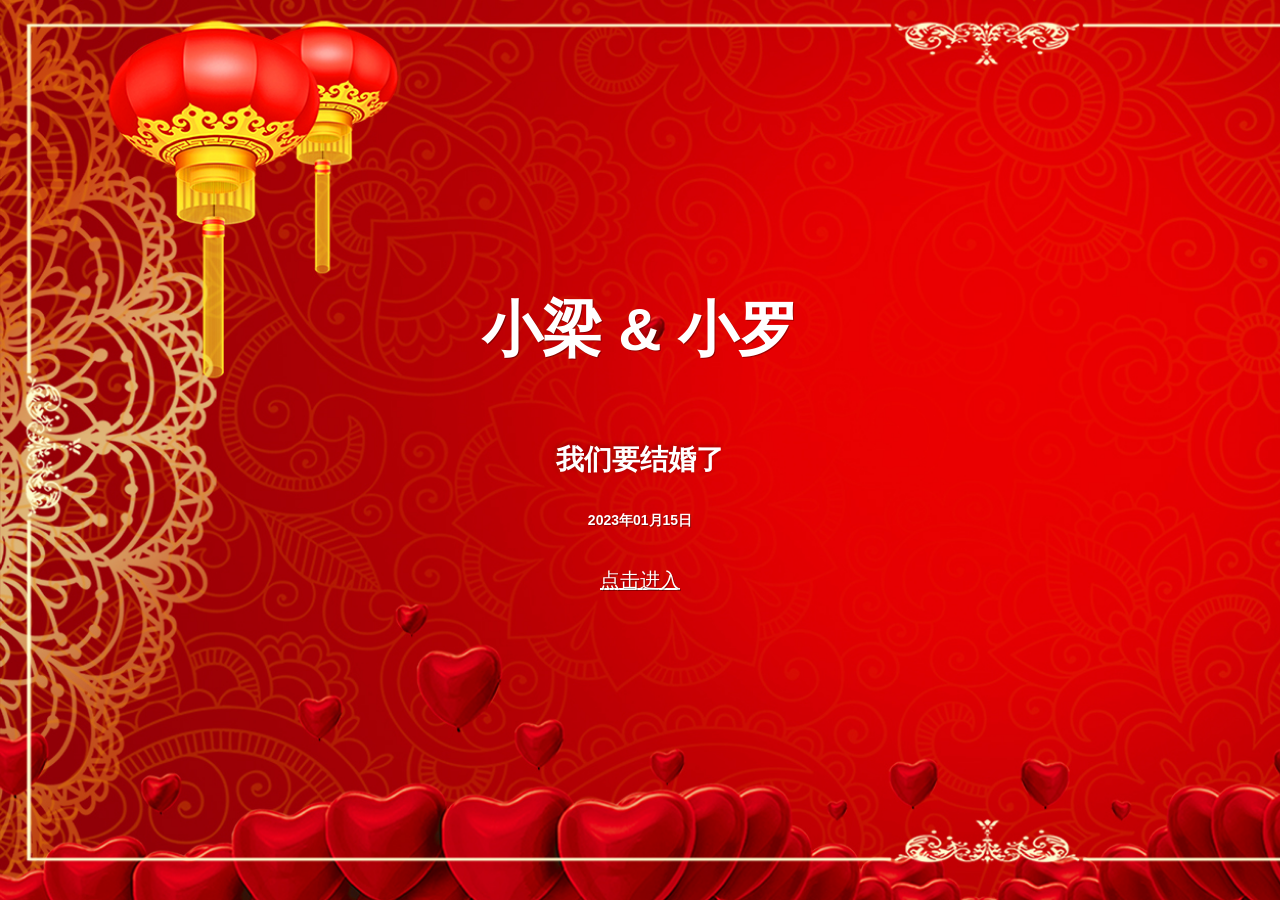
<file: 新婚快乐/index.html>
<!DOCTYPE html PUBLIC "-//W3C//DTD XHTML 1.0 Transitional//EN" "http://www.w3.org/TR/xhtml1/DTD/xhtml1-transitional.dtd">
<html>
  <head>
    <meta http-equiv="Content-Type" content="text/html; charset=utf-8" />
    <title>结婚倒计时</title>

    <link rel="stylesheet" href="css/styles.css" />
  </head>

  <body>
    <div class="banner-container">
        <div class="heading">
        <h2>小梁 & 小罗</h2>
        <h3>我们要结婚了</h3>
        <h5>2023年01月15日</h5>
        <a href="index2.html" style="font-size: 20px; color: white;">点击进入</a>
        </div></div>
  </body>
</html>
</file>
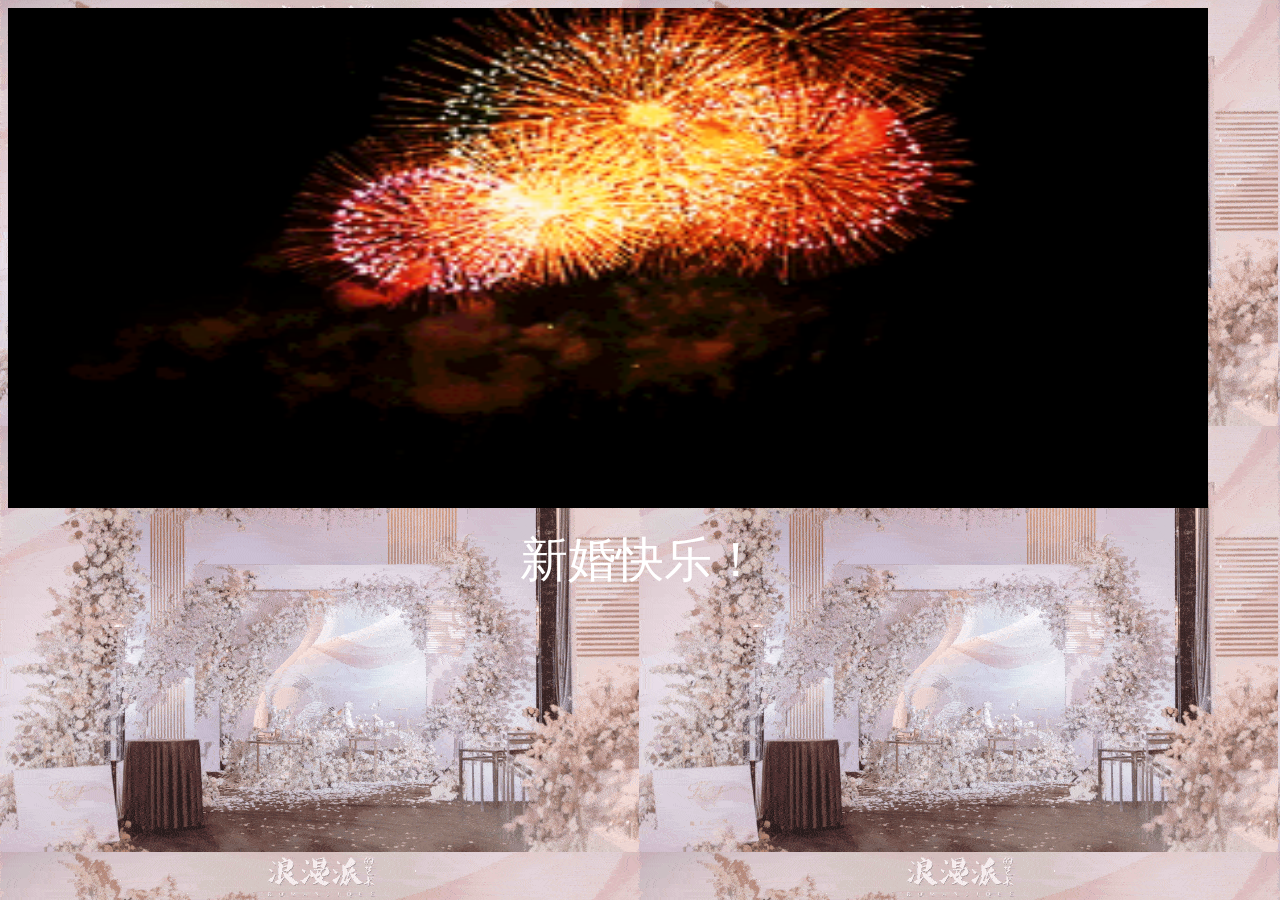
<file: 新婚快乐/index2.html>
<!DOCTYPE html>
<html lang="en">
<head>
    <meta charset="UTF-8">
    <meta http-equiv="X-UA-Compatible" content="IE=edge">
    <meta name="viewport" content="width=device-width, initial-scale=1.0">
    <title>婚礼现场</title>
</head>
<body background="./02.gif">
    <img src="./03.gif" width="1200px" height="500px">
    <p align="center"><font size="80px" color="white">新婚快乐！</font></p>
</body>
</html>
</file>
<file: 新婚快乐/css/styles.css>
* {
    margin: 0;
    padding: 0;
    list-style-type: none;
  }
  a,
  img {
    border: 0;
  }
  
  p {
    color: #24298f;
    margin: 0 0 1em !important;
    font-size: 3px;
  }
  body {
    font-family: "Open Sans", Arial, sans-serif;
    font-size: 14px;
    font-weight: 300;
    line-height: 1.6em;
    color: #656565;
    -webkit-font-smoothing: antialiased;
    -webkit-text-size-adjust: 100%;
    background: #fff;
    transition: all 0.3s linear;
    -webkit-transition: all 0.3s linear;
    -moz-transition: all 0.3s linear;
    -o-transition: all 0.3s linear;
  }
  
  .banner-container {
    background-image: url("./1.jpg");
    background-repeat: repeat;
    background-size: cover;
    font-size: 100px;
    height: 100%;
    width: 100%;
    overflow: hidden;
    position: fixed;
    text-shadow: 1px 1px rgba(0, 0, 0, 0.3);
  }
  
  .heading {
    position: absolute;
    top: 50%;
    left: 50%;
    transform: translate(-50%, -50%);
  
    text-align: center;
    /* margin-top:250px; */
    line-height: 60px;
    color: #ffffff;
  }
  .heading h2 {
    font-size: 60px;
    font-weight: normal;
    font-weight: 700;
    height: 140px;
    line-height: 80px;
  }
  .heading h3 {
    font-size: 28px;
    font-weight: 700;
    text-shadow: -1px -1px 5px rgba(0, 0, 0, 0.33);
  }
  .heading h5 {
    font-size: 14px;
  }
  
  .countdown {
    position: absolute;
    top: 50%;
    left: 50%;
    transform: translate(-50%, -50%);
    text-align: center;
    margin-top: 210px;
    line-height: 48px;
  }
  
  .styled div span {
    display: block;
    font-size: 16px;
    margin-top: 0;
    font-weight: normal;
    text-align: center;
    background: rgba(255, 255, 255, 0.06);
    color: #fff;
    margin: 0 9px 8px 9px;
    height: 28px;
    line-height: 28px;
  }
  
  .styled div {
    display: inline-block;
    margin-left: 10px;
    font-size: 30px;
    font-weight: normal;
    text-align: center;
    height: 100px;
    text-shadow: none;
    vertical-align: middle;
    color: #f44336;
    margin: 10px 4px;
    height: auto;
    width: 112px;
    border: 1px dashed rgba(255, 255, 255, 0.46);
  }
  
  .copyrights {
    position: absolute;
    top: 50%;
    left: 50%;
    transform: translate(-50%, -50%);
    margin-top: 310px;
    font-size: 14px;
    color: #f44336;
    text-align: center;
    opacity: 0.6;
  }
</file>
